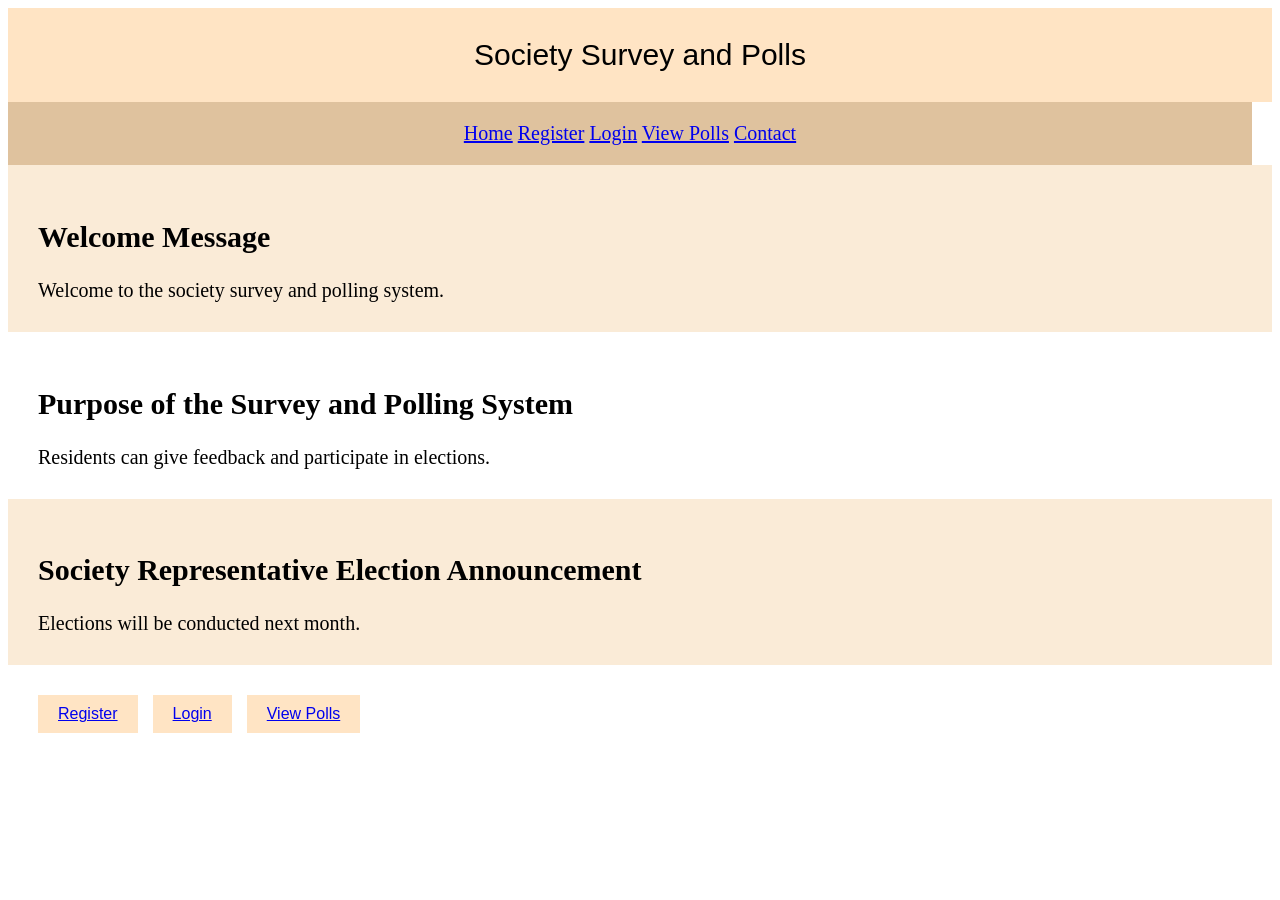
<file: 27-05-26p/index.html>
<!DOCTYPE html>
<html lang="en">
<head>
    <meta charset="UTF-8">
    <meta name="viewport" content="width=device-width, initial-scale=1.0">
    <title>Society Survey and Polls</title>

<style>

    header{
        background-color: bisque;
        font-family: Arial, sans-serif;
        text-align: center;
        padding: 30px;
        font-size: 30px;
    }

    nav{
        background-color: rgb(223, 194, 158);
        padding: 20px;
        text-align: center;
    }

    nav {
        margin-right: 20px;
       
        color: black;
        font-size: 20px;
    }

    

    section{
        padding: 30px;
        font-size: 20px;
    }

    button{
        padding: 10px 20px;
        margin-right: 10px;
        background-color: bisque;
        border: none;
        font-size: 16px;
    }



</style>

</head>

<body>

    <header>
        Society Survey and Polls
    </header>

    <nav>
        <a href="index.html">Home</a>
        <a href="register.html">Register</a>
        <a href="login.html">Login</a>
        <a href="polls.html">View Polls</a>
        <a href="contact.html">Contact</a>
    </nav>

    <section style="background-color: antiquewhite;">
        <h2>Welcome Message</h2>
        Welcome to the society survey and polling system.
    </section>

    <section>
        <h2>Purpose of the Survey and Polling System</h2>
        Residents can give feedback and participate in elections.
    </section>

    <section style="background-color: antiquewhite;">
        <h2>Society Representative Election Announcement</h2>
        Elections will be conducted next month.
    </section>

  <section>

    <button>
        <a href="register.html">Register</a>
    </button>

    <button>
        <a href="login.html">Login</a>
    </button>

    <button>
        <a href="polls.html">View Polls</a>
    </button>

</section>

</body>
</html>
</file>
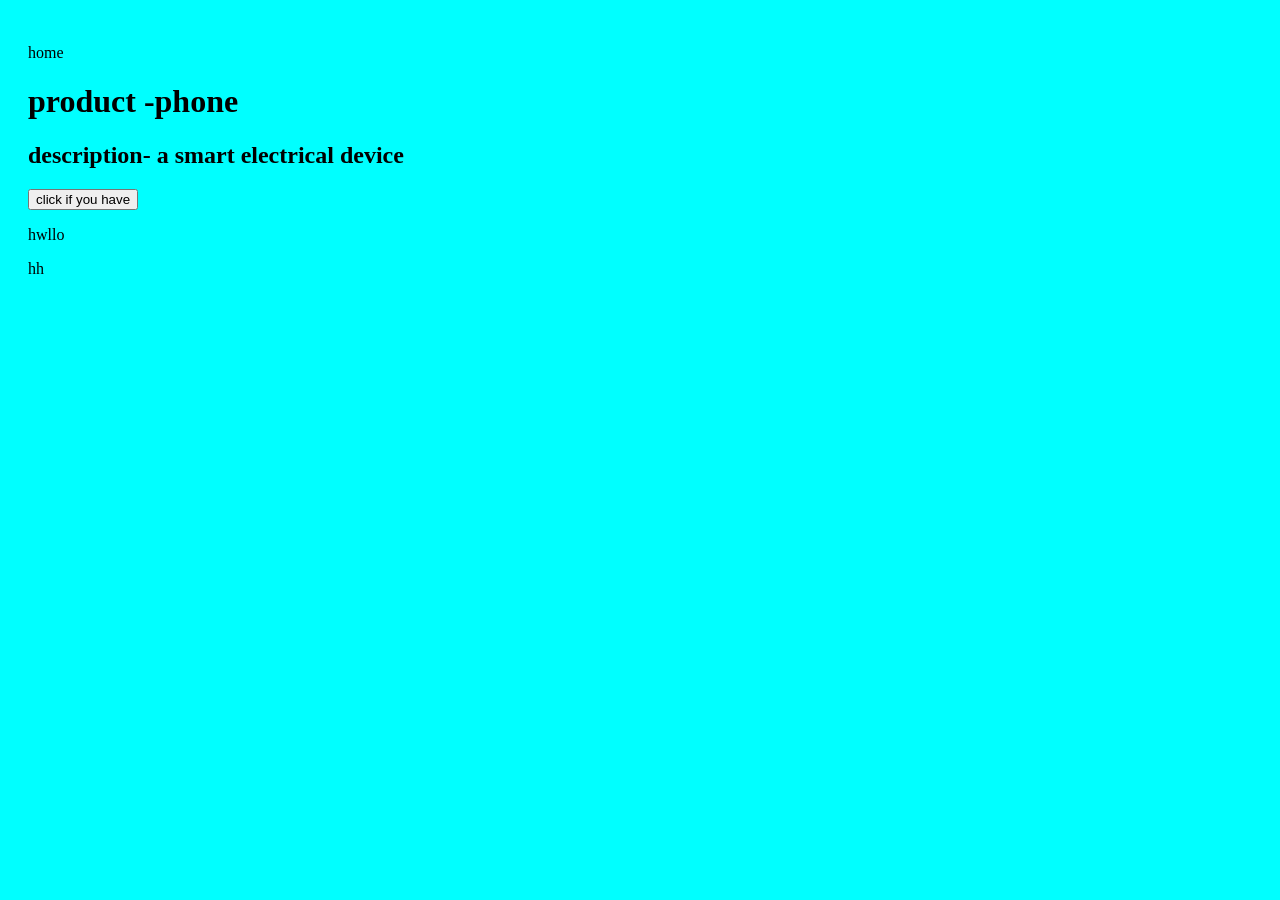
<file: home.html>
<!DOCTYPE html>
<html lang="en">
<head>
    <meta charset="UTF-8">
    <meta name="viewport" content="width=device-width, initial-scale=1.0">
    <title>Document</title>
   <link rel="stylesheet" href="style.css">
</head>
<body>
    <p>home</p>
    <h1> product -phone</h1>
    <h2> description- a smart electrical device </h2>
    <button onclick="yes()">click if you have</button>
    <p id="demo"></p>
    <p>hwllo</p>
    <p>hh</p>
</body>
<script src="home.js"></script>
</html>
</file>
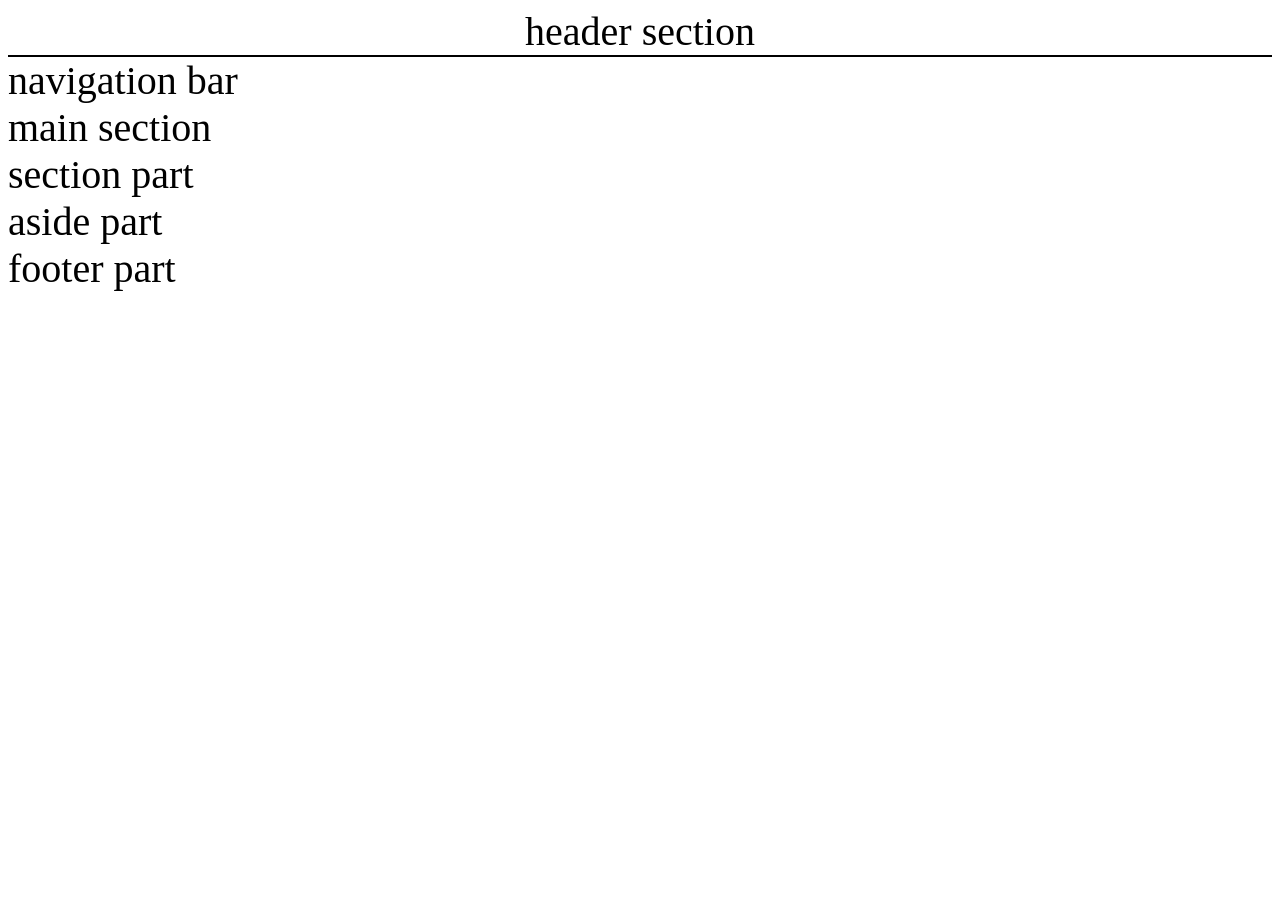
<file: 27-05-26/htmlTemplate.html>
<!DOCTYPE html>
<html lang="en">
<head>
    <meta charset="UTF-8">
    <meta name="viewport" content="width=device-width, initial-scale=1.0">
    <title>html5 template</title>
    <style>
        body{
            font-size: 40px;
        }
    </style>
</head>
<body>
    <header style="border-bottom: 2px solid black;text-align:  center;">
        
        header section
    </header>
    <nav>
        navigation bar
    </nav>
    <main>
        main section
    </main>
    <section>
        section part
    </section>
    <aside>
        aside part
    </aside>
    <footer>
        footer part
    </footer>
</body>
</html>
</file>
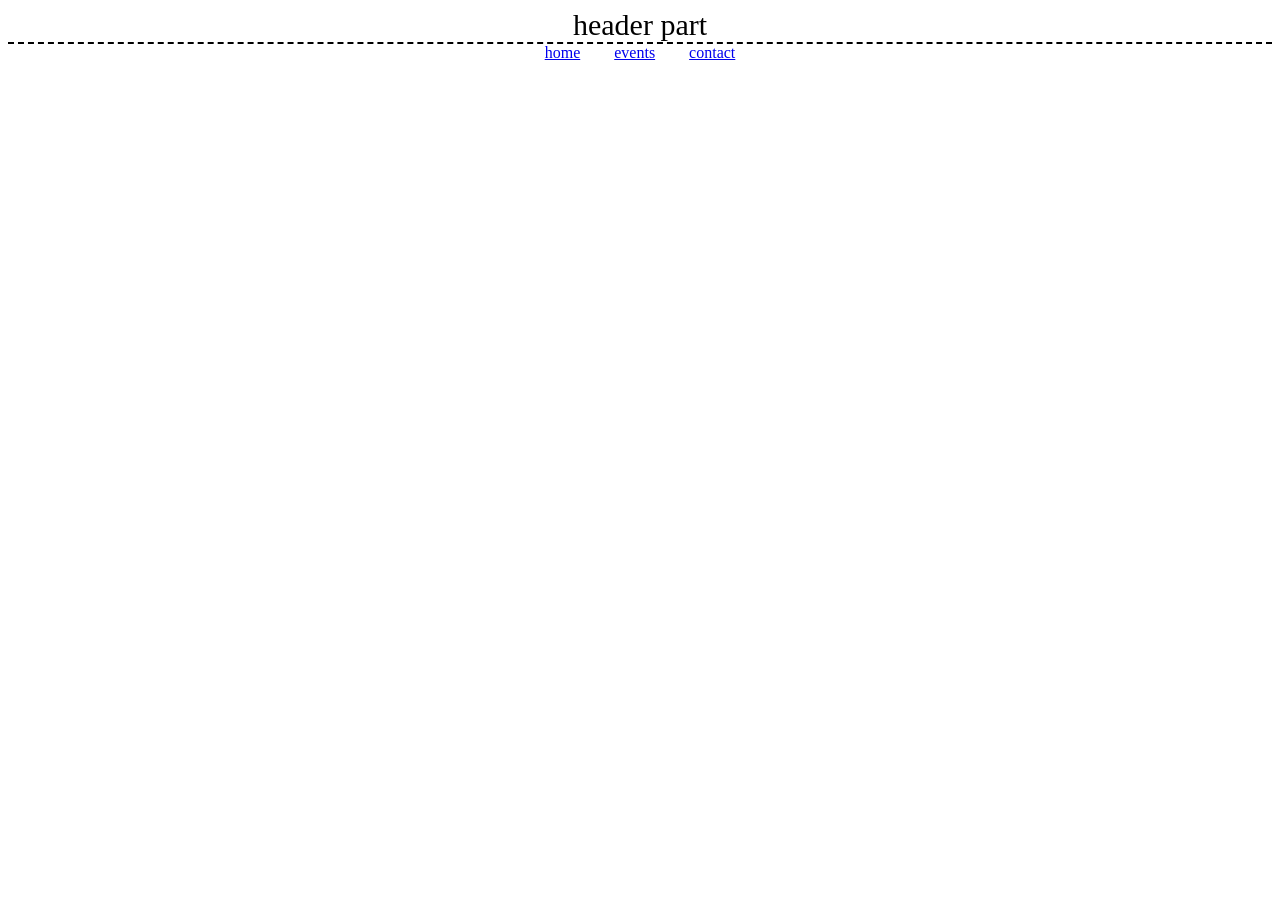
<file: 27-05-26/navigationNlinking.html>
<!DOCTYPE html>
<html lang="en">
<head>
    <meta charset="UTF-8">
    <meta name="viewport" content="width=device-width, initial-scale=1.0">
    <title>Document</title>
</head>
<body>
    <header style="border-bottom:2px dashed black;font-size:  30px;text-align: center;">
        header part
    </header>
    <nav style ="text-align: center;">
        <a href="htmlTemplate.html" style="margin-right: 30px;">home</a>
        <a href="events.html"style="margin-right: 30px;">events</a>
        <a href="contact.html"target="_blank">contact</a>
    </nav>
</body>
</html>
</file>
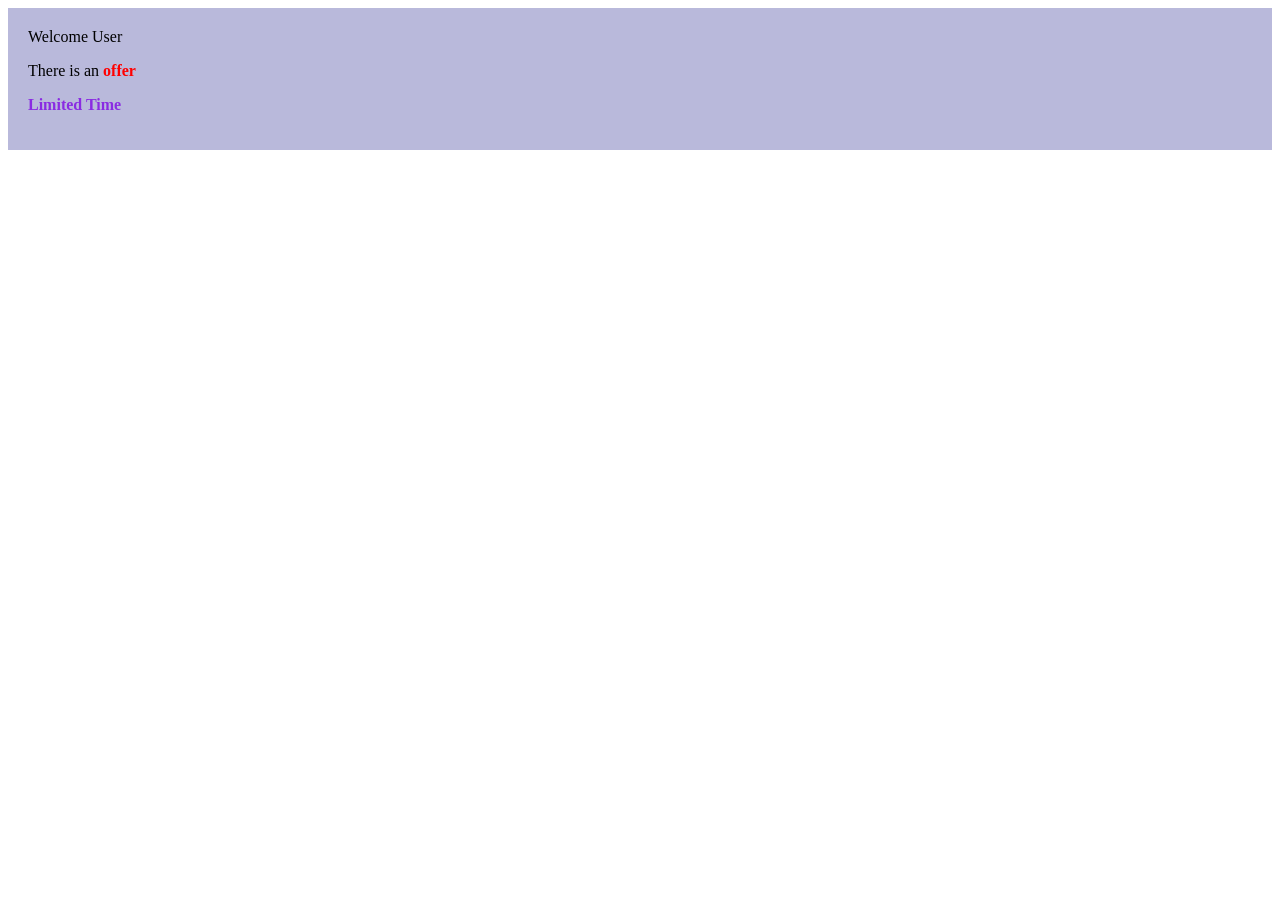
<file: 27-05-26/welcomebanner.html>
<!DOCTYPE html>
<html lang="en">

<head>
    <meta charset="UTF-8">
    <meta name="viewport" content="width=device-width, initial-scale=1.0">
    <title>Document</title>

    <style>

        #welcomebanner {
            background-color: rgb(185, 185, 219);
            padding: 20px;
        }

        .highlight {
            color: blueviolet;
            font-weight: bolder;
        }

    </style>

</head>

<body>

    <div id="welcomebanner">

        Welcome User

        <p>
            There is an
            <span style="color: red;font-weight: bold;">
                offer
            </span>
        </p>

        <p class="highlight">
            Limited Time
        </p>

    </div>

</body>

</html>
</file>
<file: style.css>
body{
    padding:20px;
    background-color: aqua;
}
</file>
